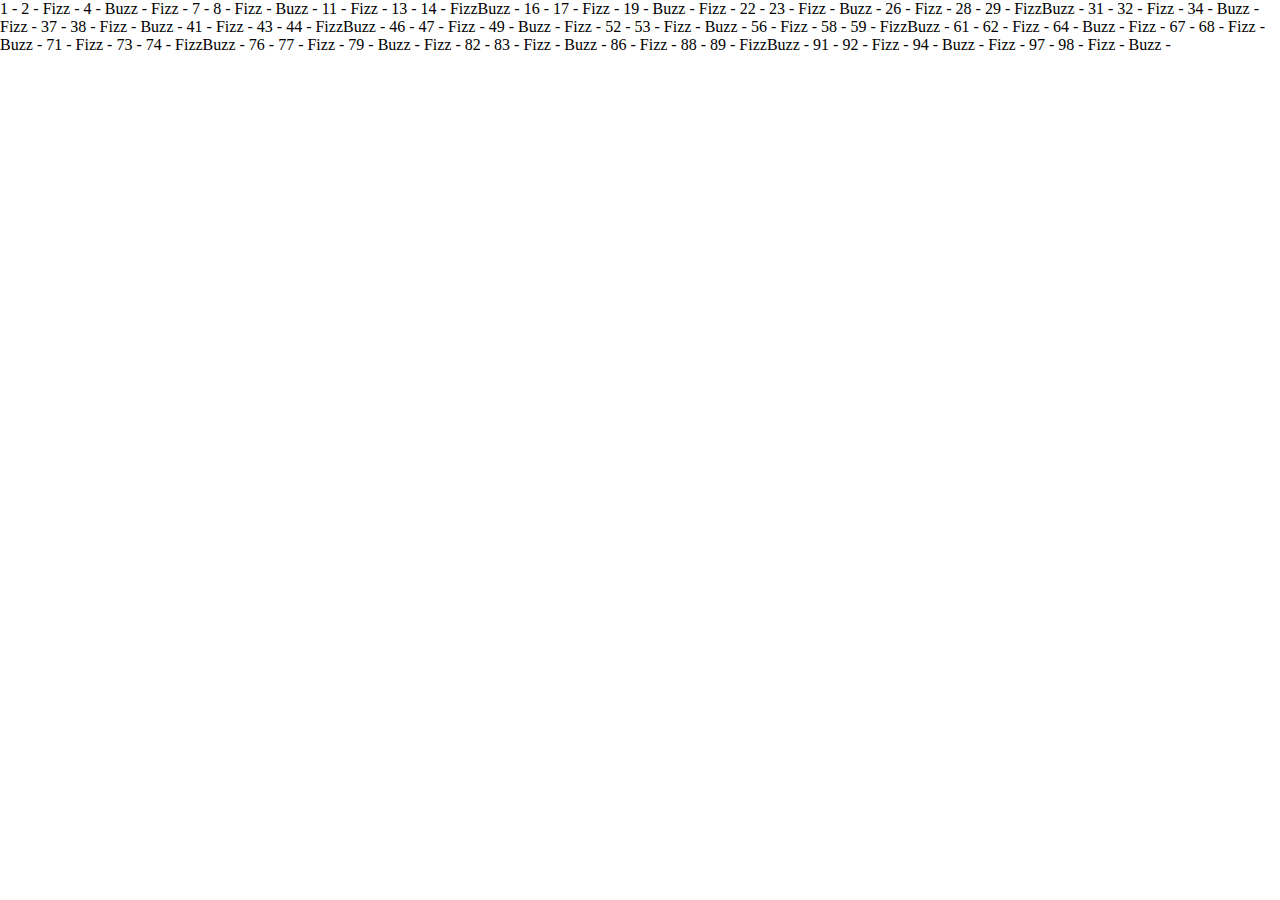
<file: bonus 1/index.html>
<!DOCTYPE html>
<html lang="en">
    <head>
        <meta charset="UTF-8">
        <meta http-equiv="X-UA-Compatible" content="IE=edge">
        <meta name="viewport" content="width=device-width, initial-scale=1.0">
        <title>fizzbuzz - bonus 1</title>
        <link rel="stylesheet" href="./css/style.css">
        <script defer type="text/javascript" src="./js/script.js"></script>
    </head>
    <body>
        <div class="container">

        </div>
    </body>
</html>
</file>
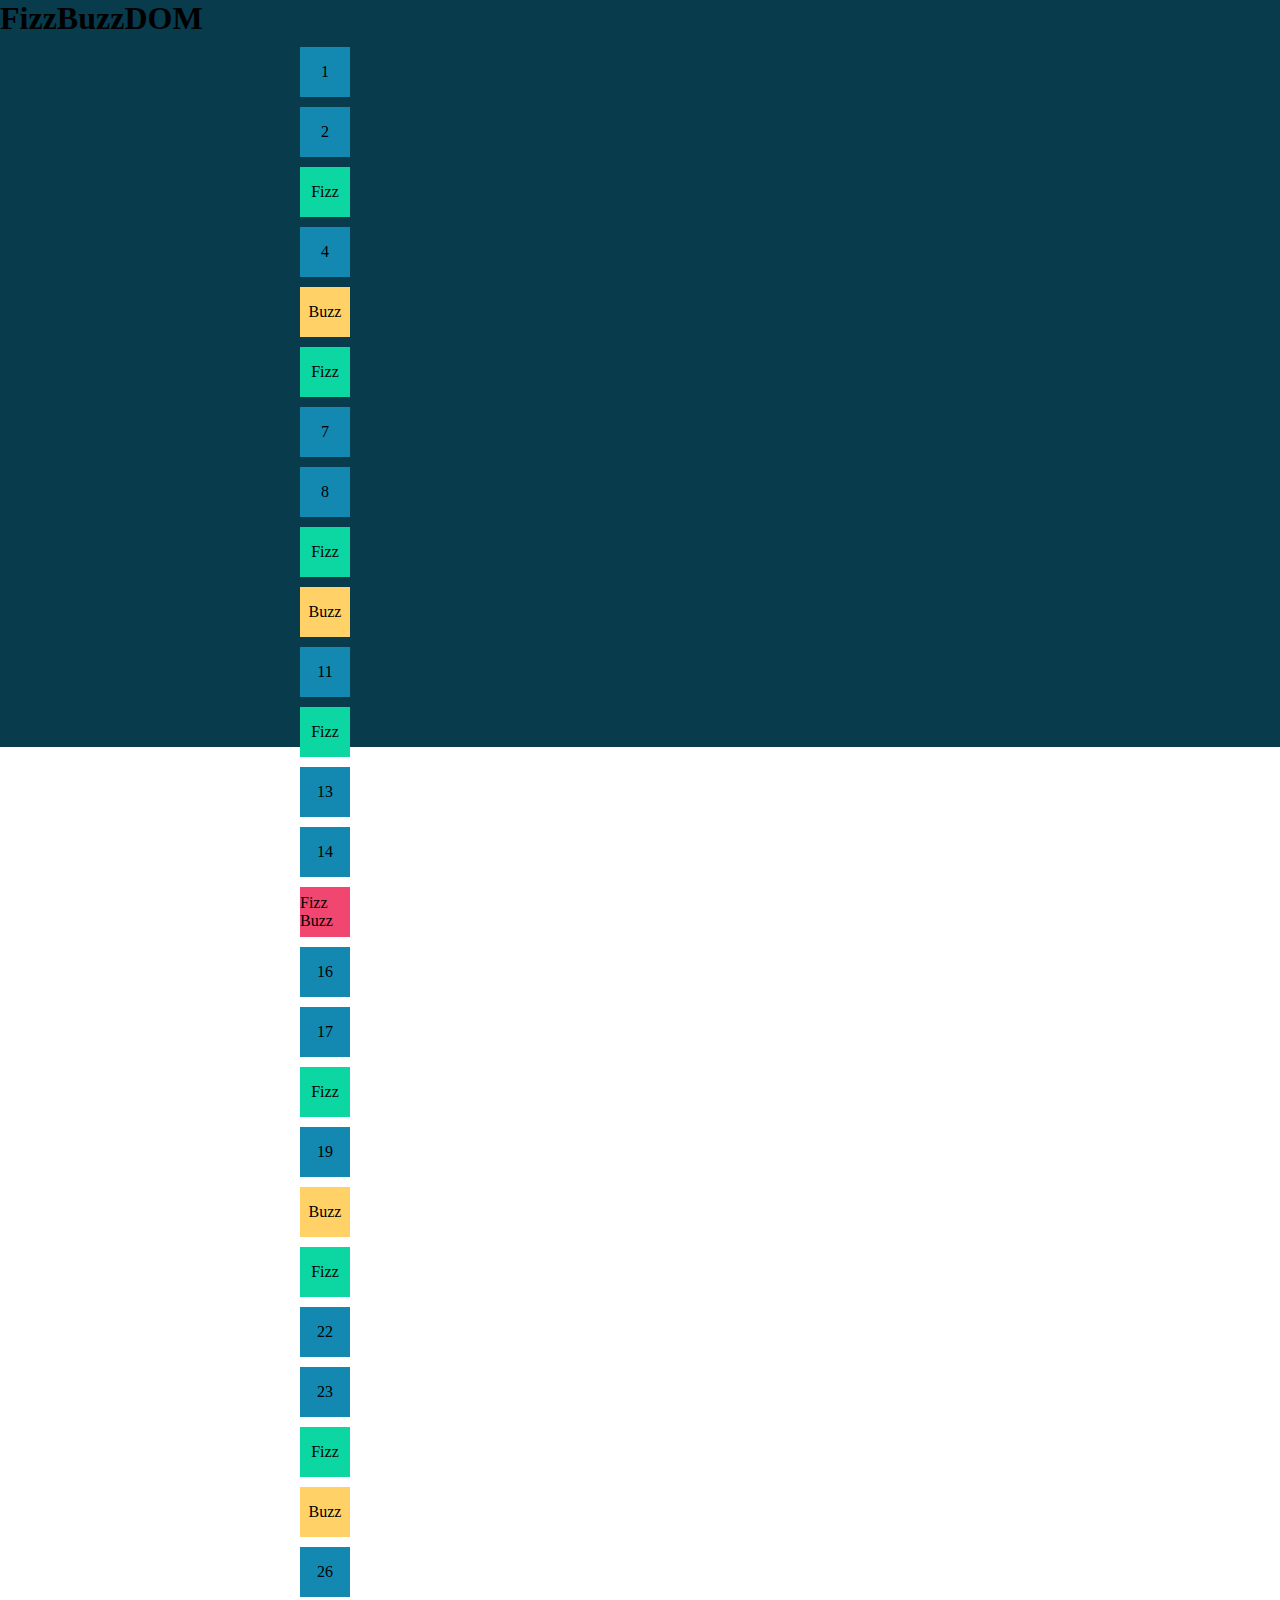
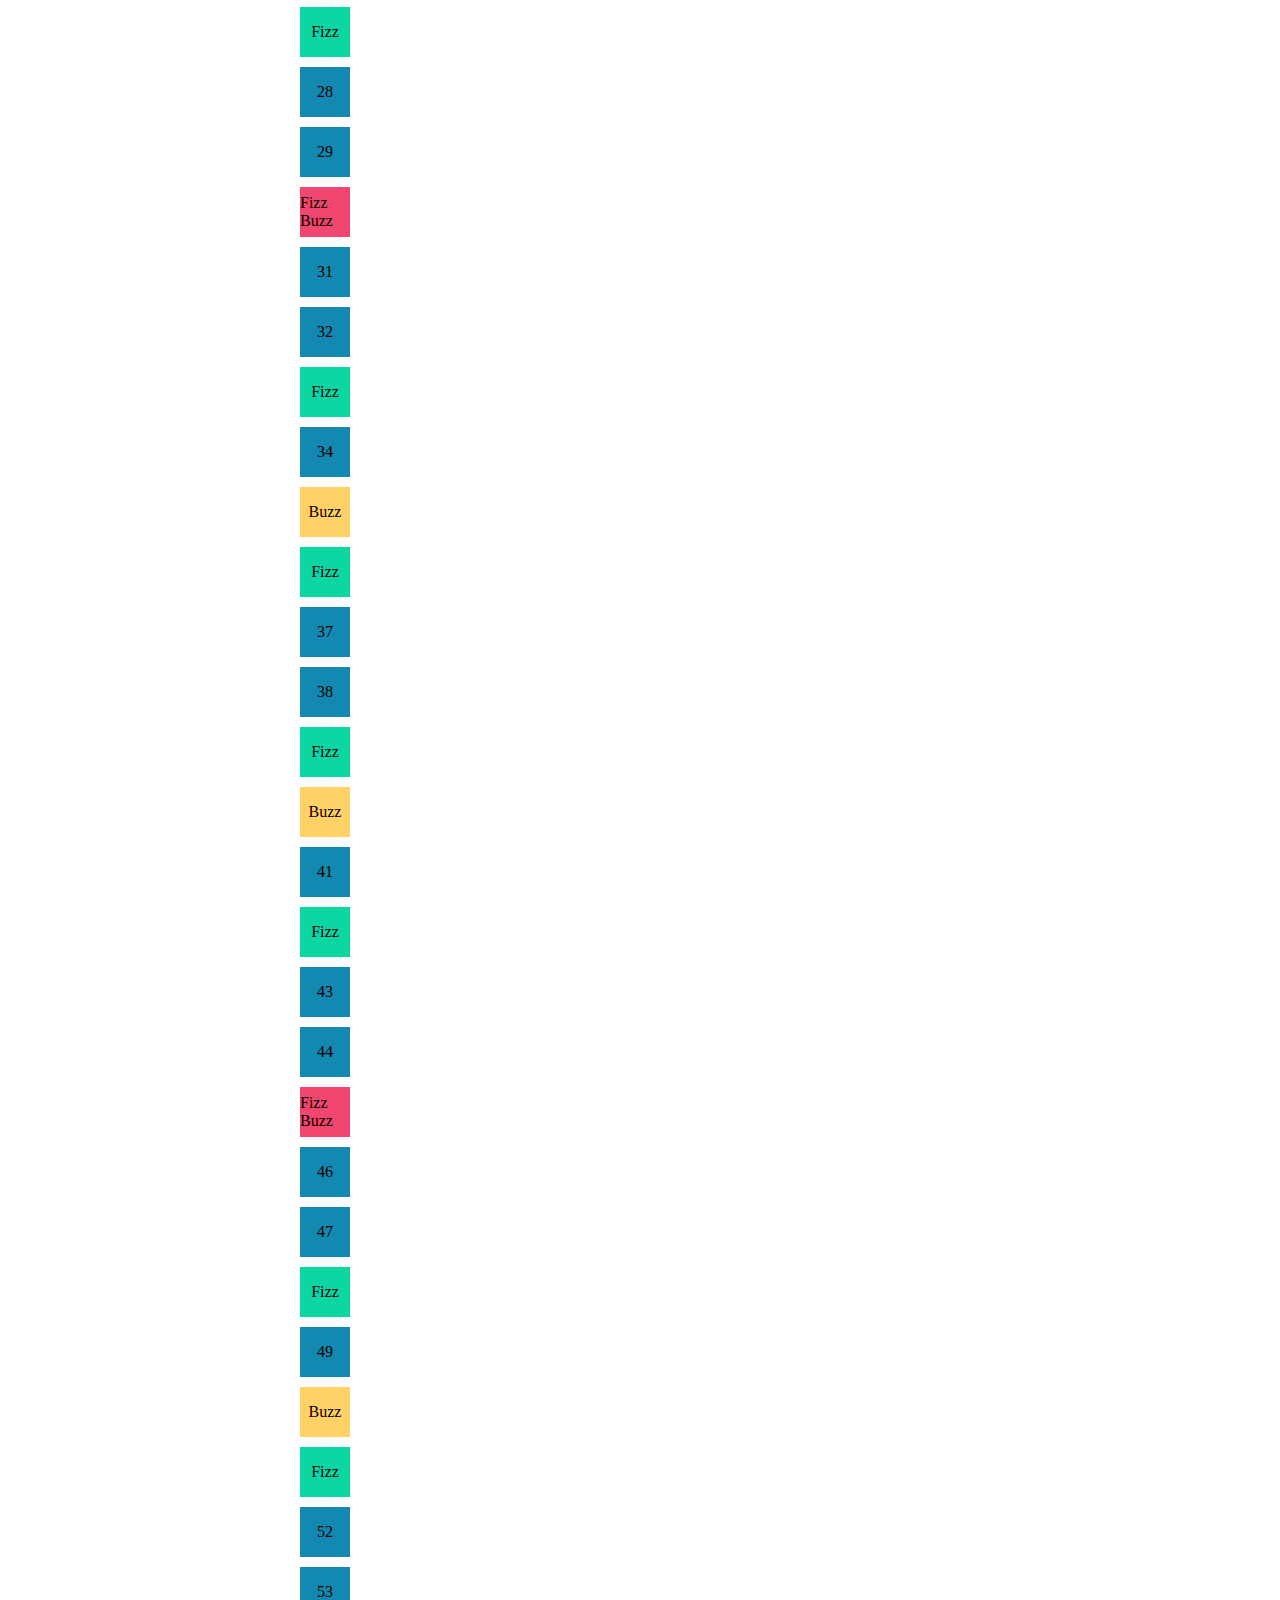
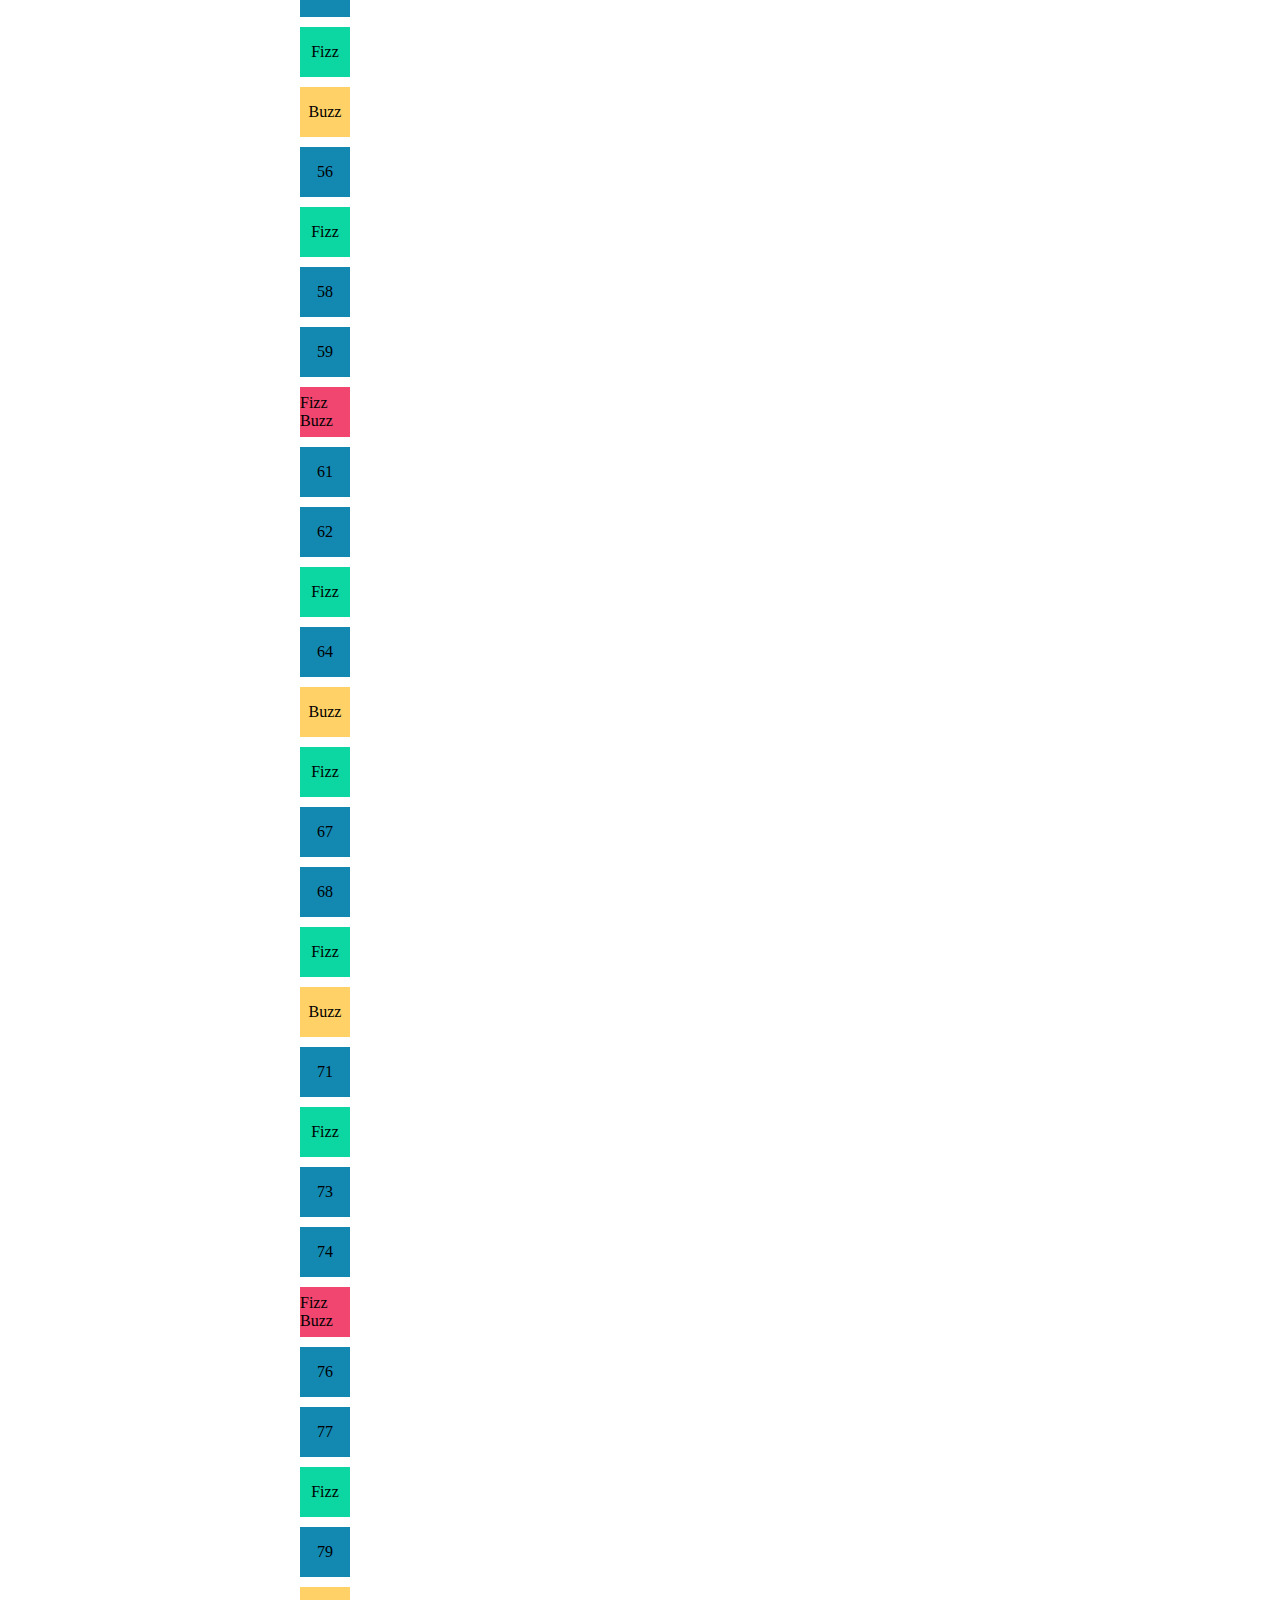
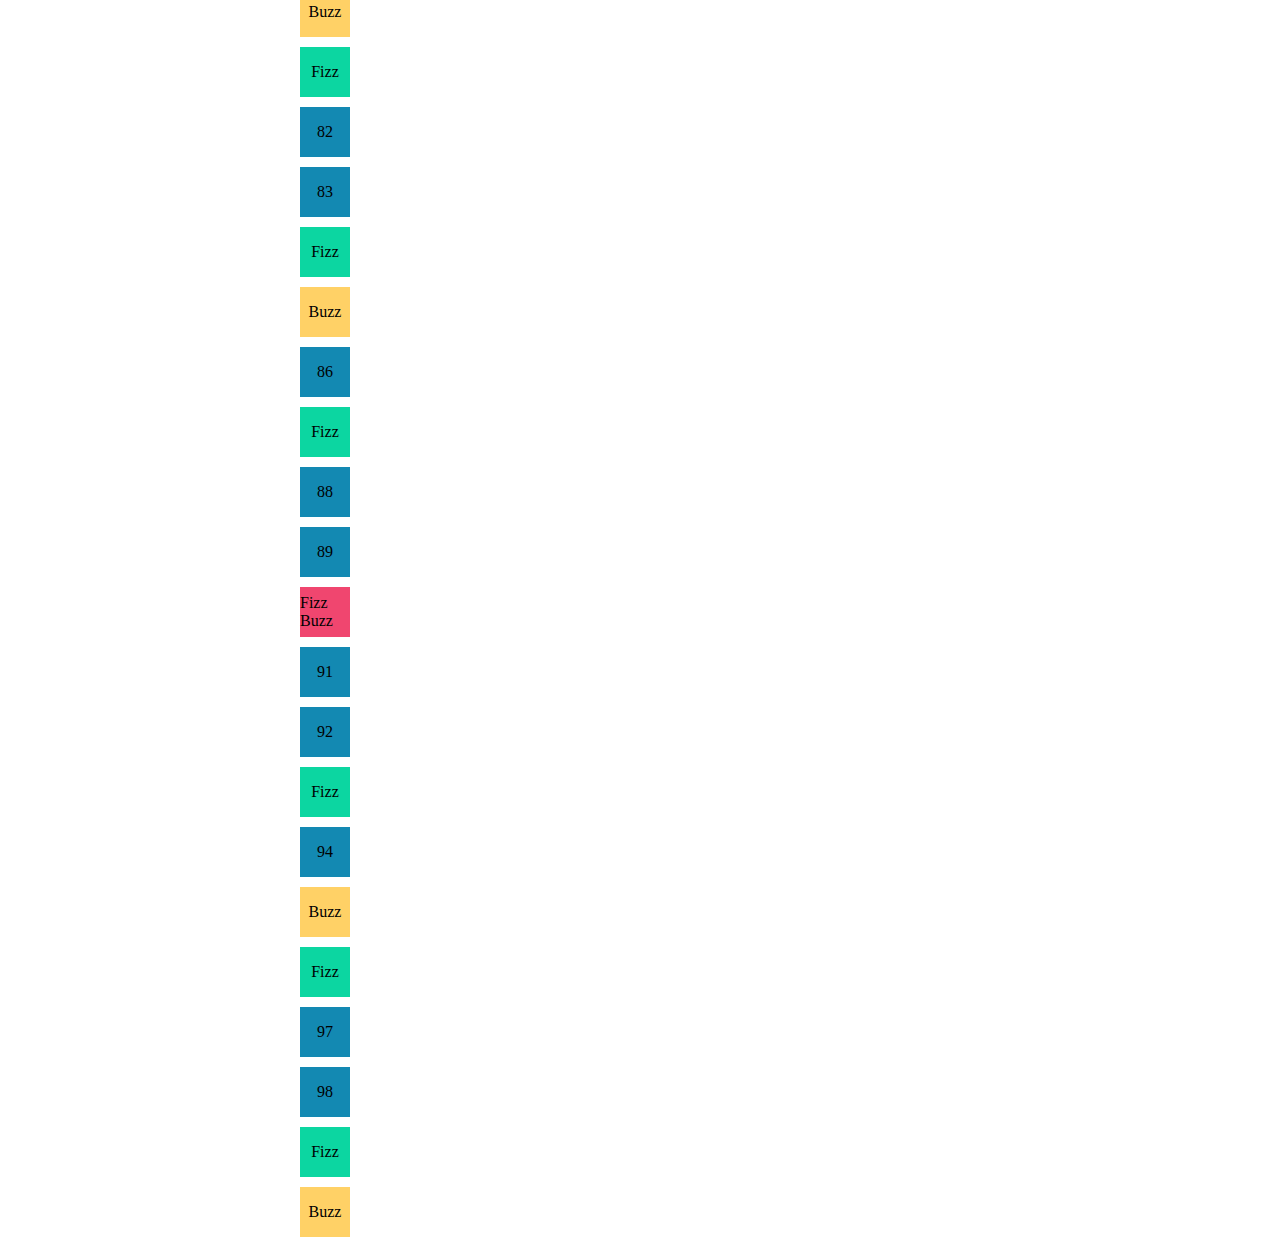
<file: bonus 2/index.html>
<!DOCTYPE html>
<html lang="en">
    <head>
        <meta charset="UTF-8">
        <meta http-equiv="X-UA-Compatible" content="IE=edge">
        <meta name="viewport" content="width=device-width, initial-scale=1.0">
        <title>fizzbuzz - bonus 2</title>
        <link rel="stylesheet" href="./css/style.css">
        <link href="https://cdn.jsdelivr.net/npm/bootstrap@5.3.0-alpha3/dist/css/bootstrap.min.css" rel="stylesheet" integrity="sha384-KK94CHFLLe+nY2dmCWGMq91rCGa5gtU4mk92HdvYe+M/SXH301p5ILy+dN9+nJOZ" crossorigin="anonymous">
        <script defer type="text/javascript" src="./js/script.js"></script>
    </head>
    <body>
        <div class="container-fluid bg_sfondo vh-100">
            <h1 class="text-white text-center py-3">FizzBuzzDOM</h1>
            <div class="contenitore h_700 w_700 d-flex flex-wrap"></div>
        </div>
    </body>
</html>
</file>
<file: bonus 1/css/style.css>
* {
    margin: 0;
    padding: 0;
    box-sizing: border-box;
}
</file>
<file: bonus 2/css/style.css>
* {
    margin: 0;
    padding: 0;
    box-sizing: border-box;
}

.bg_sfondo {
    background-color: rgb(8, 59, 76);
}

.contenitore {
    margin: auto;
}

.w_700 {
    width: 700px;
}

.h_700 {
    height: 700px;
}

span {
    display: flex;
    align-items: center;
    justify-content: center;
    flex-wrap: wrap;
    height: 50px;
    width: 50px;
    margin: 10px;
}

.bg_numero {
    background-color: rgb(19, 137, 178);
}

.bg_fizz {
    background-color: rgb(12, 214, 161);
}

.bg_buzz {
    background-color: rgb(255, 209, 102);
}

.bg_fizzbuzz {
    background-color: rgb(240, 70, 111);
}
</file>
